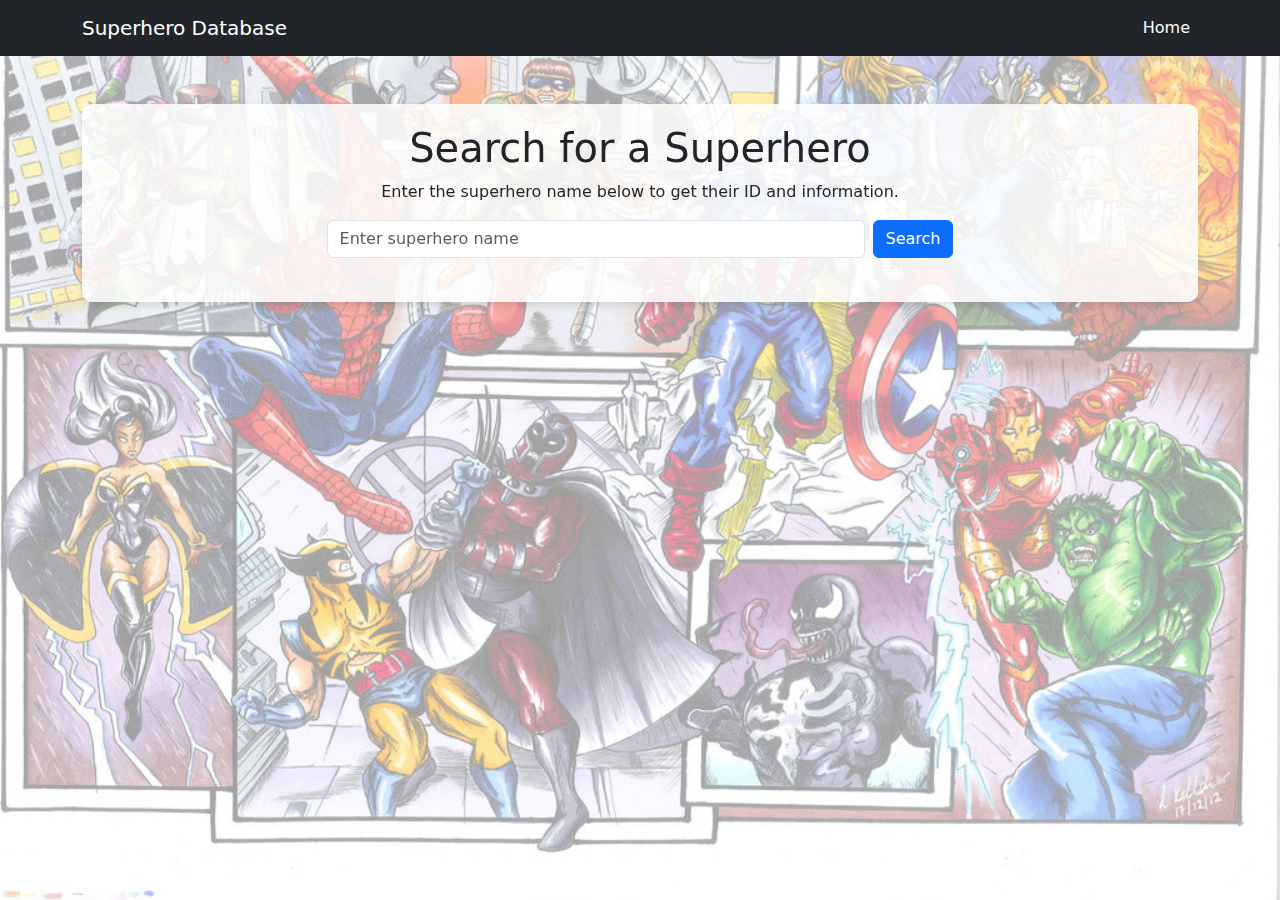
<file: index.html>
<!DOCTYPE html>
<html lang="en">
<head>
    <meta charset="UTF-8">
    <meta name="viewport" content="width=device-width, initial-scale=1.0">
    <title>Superhero Search</title>
    <link rel="stylesheet" href="main.css">
    <link rel="stylesheet" href="https://cdn.jsdelivr.net/npm/bootstrap@5.3.0-alpha1/dist/css/bootstrap.min.css">
    <style>
       
    </style>
</head>
<body>
    <!-- Navbar -->
    <nav class="navbar navbar-expand-lg navbar-dark bg-dark">
        <div class="container">
            <a class="navbar-brand" href="#">Superhero Database</a>
            <button class="navbar-toggler" type="button" data-bs-toggle="collapse" data-bs-target="#navbarNav">
                <span class="navbar-toggler-icon"></span>
            </button>
            <div class="collapse navbar-collapse" id="navbarNav">
                <ul class="navbar-nav ms-auto">
                    <li class="nav-item">
                        <a class="nav-link active" href="index.html">Home</a>
                    </li>
                </ul>
            </div>
        </div>
    </nav>

    <!-- Main Content -->
    <div class="container mt-5">
        <div class="content-wrapper">
            <h1 class="text-center">Search for a Superhero</h1>
            <p class="text-center">Enter the superhero name below to get their ID and information.</p>

            <!-- Search Form -->
            <form id="search-form" class="d-flex justify-content-center">
                <input id="search-input" type="text" class="form-control w-50 me-2" placeholder="Enter superhero name" required>
                <button type="submit" class="btn btn-primary">Search</button>
            </form>

            <!-- Search Results -->
            <div class="search-results mt-4" id="search-results"></div>
        </div>
    </div>
    <script src="https://cdn.jsdelivr.net/npm/bootstrap@5.3.0-alpha1/dist/js/bootstrap.bundle.min.js"></script>
    <script src="main.js"></script>
</body>
</html>
</file>
<file: main.css>
body {
  margin: 0;
  padding: 0;
}

body::before {
  content: "";
  position: fixed;
  top: 0;
  left: 0;
  width: 100%;
  height: 100%;
  background-image: url('background.jpg');
  background-size: cover;
  background-position: center;
  background-repeat: no-repeat;
  background-attachment: fixed;
  opacity: 0.5; 
  z-index: -1;
}

.content-wrapper {
  background-color: rgba(255, 255, 255, 0.85); 
  border-radius: 10px;
  padding: 20px;
  box-shadow: 0 4px 6px rgba(0, 0, 0, 0.1);
}

.search-results {
  margin-top: 20px;
}

.card {
  background-color: rgba(255, 255, 255, 0.95);
}
</file>
